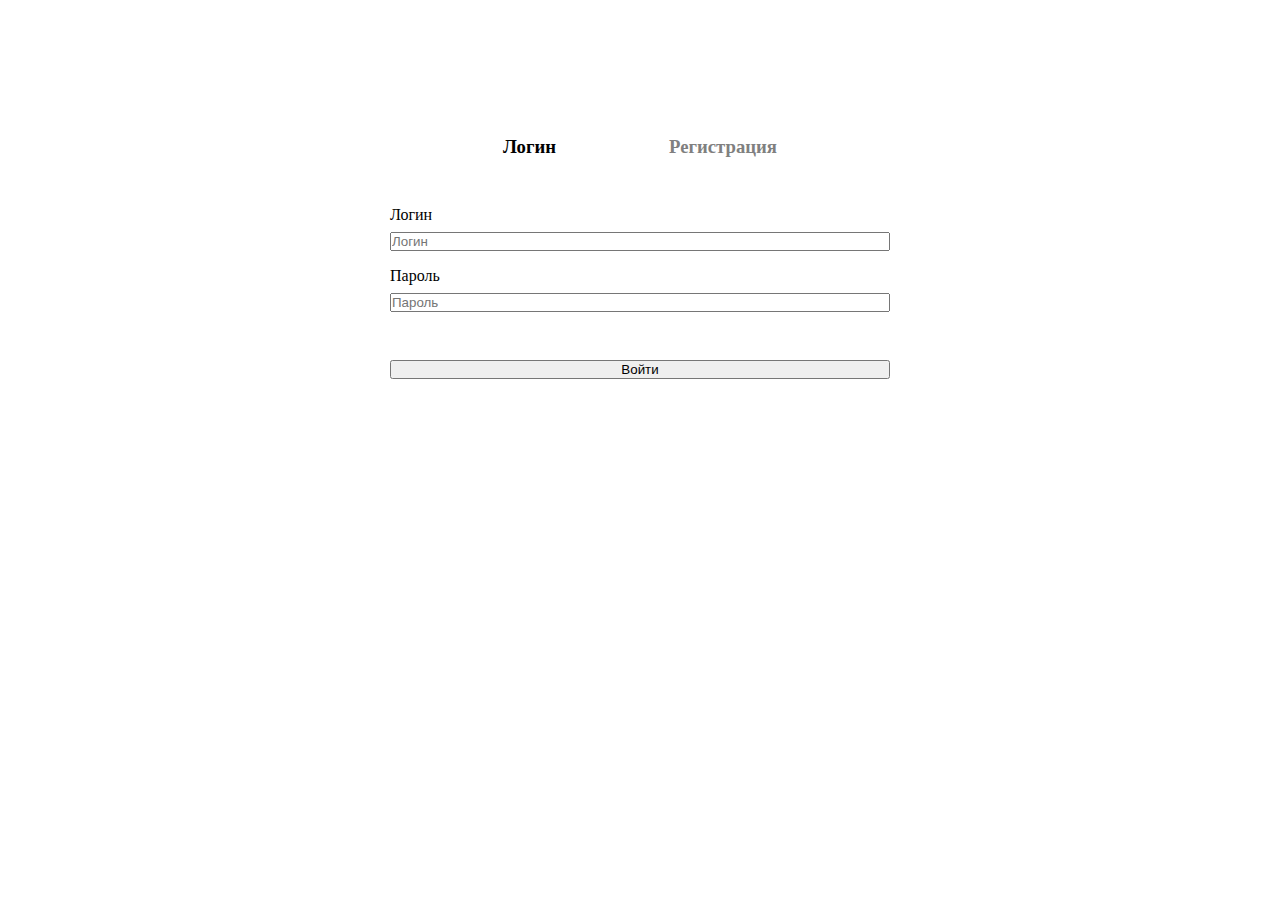
<file: frontend/index.html>
<!DOCTYPE html>
<html lang="en">
  <head>
    <meta charset="UTF-8" />
    <meta http-equiv="X-UA-Compatible" content="IE=edge" />
    <meta name="viewport" content="width=device-width, initial-scale=1.0" />
    <title>Авторизация</title>

    <!-- Bootstrap CSS -->
    <link
      href="https://cdn.jsdelivr.net/npm/bootstrap@5.1.3/dist/css/bootstrap.min.css"
      rel="stylesheet"
      integrity="sha384-1BmE4kWBq78iYhFldvKuhfTAU6auU8tT94WrHftjDbrCEXSU1oBoqyl2QvZ6jIW3"
      crossorigin="anonymous" />

    <!-- Custom CSS -->
    <link rel="stylesheet" href="src/css/style.css" />

    <!-- Bootstrap JS -->
    <script
      defer
      src="https://cdn.jsdelivr.net/npm/bootstrap@5.1.3/dist/js/bootstrap.bundle.min.js"
      integrity="sha384-ka7Sk0Gln4gmtz2MlQnikT1wXgYsOg+OMhuP+IlRH9sENBO0LRn5q+8nbTov4+1p"
      crossorigin="anonymous"></script>

    <!-- jQuery -->
    <script
      defer
      src="https://ajax.googleapis.com/ajax/libs/jquery/3.6.0/jquery.min.js"></script>

    <!-- Custom JS -->
    <script type="module" defer src="src/js/app.js"></script>
  </head>
  <body>
    <main class="custom-content-container">
      <div class="custom-form-container">
        <div class="custom-title-container">
          <h3 id="login-title" class="custom-main-title c-pointer active">
            Логин
          </h3>
          <h3 id="reg-title" class="custom-main-title c-pointer">
            Регистрация
          </h3>
        </div>
        <form id="login-form" class="custom-form">
          <div class="custom-form-group-container">
            <div class="form-group">
              <label for="user_name">Логин</label>
              <input
                type="text"
                class="form-control"
                id="user_name"
                name="user_name"
                placeholder="Логин"
                required />
            </div>
            <div class="form-group">
              <label for="password">Пароль</label>
              <input
                type="password"
                class="form-control"
                id="password"
                name="password"
                placeholder="Пароль"
                required />
              <div
                id="error"
                class="form-text text-danger"
                style="display: none">
                Неправильный логин или пароль
              </div>
            </div>
          </div>
          <button id="login-submit-btn" type="submit" class="btn btn-primary">
            Войти
          </button>
        </form>
        <form style="display: none" id="reg-form" class="custom-form">
          <div class="custom-form-group-container">
            <div class="form-group">
              <label for="reg-user_name">Логин</label>
              <input
                type="user_name"
                class="form-control"
                id="reg-user_name"
                name="user_name"
                placeholder="Логин"
                required />
            </div>
            <div class="form-group">
              <label for="reg-password">Пароль</label>
              <input
                type="password"
                class="form-control"
                id="reg-password"
                name="password"
                placeholder="Пароль"
                required />
              <div
                id="reg-error"
                class="form-text text-danger"
                style="display: none">
                Ошибка при регистрации
              </div>
            </div>
          </div>
          <button id="reg-submit-btn" type="submit" class="btn btn-primary">
            Зарегистрироваться
          </button>
        </form>
      </div>
    </main>
  </body>
</html>
</file>
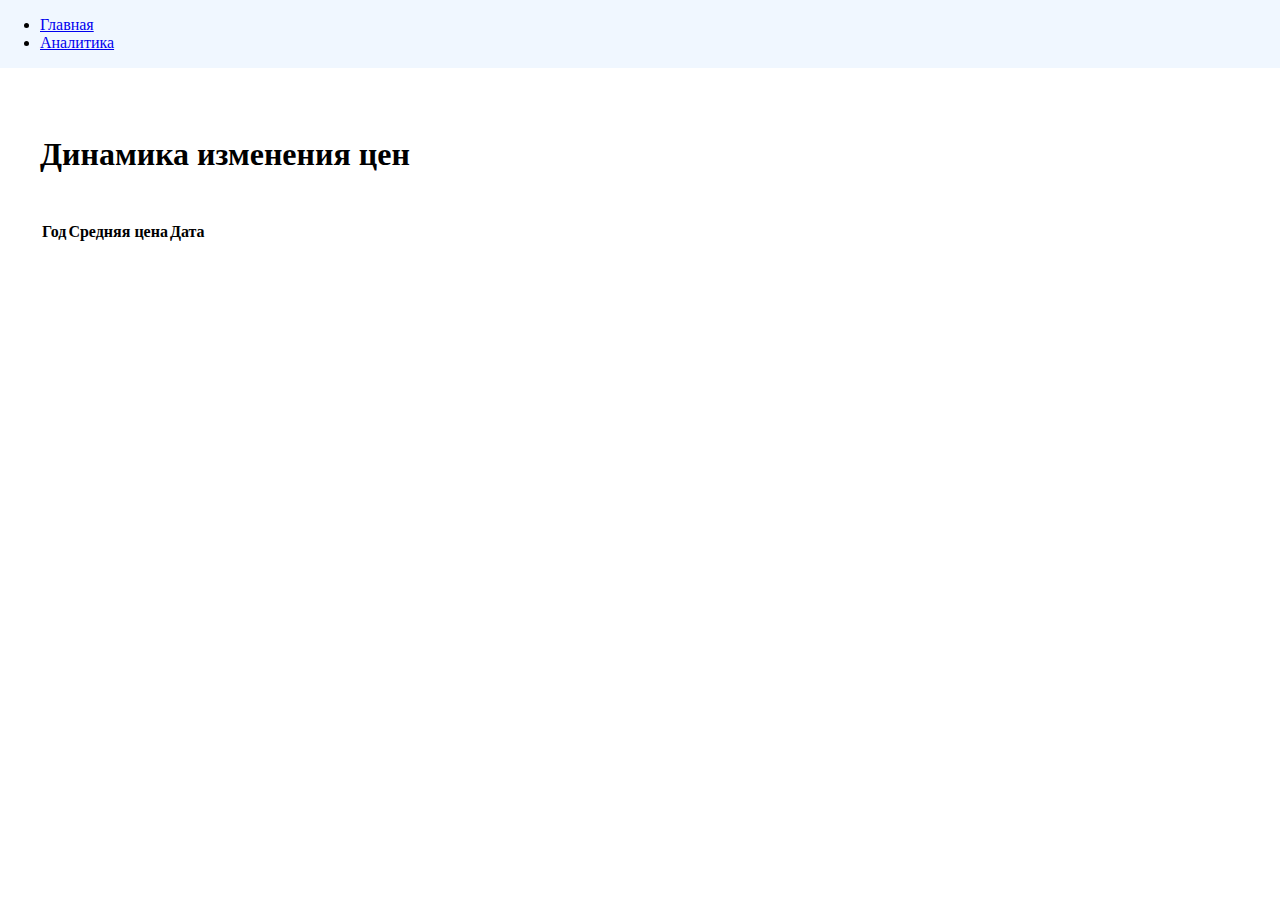
<file: frontend/src/pages/old/index.html>
<!DOCTYPE html>
<html lang="en">
  <head>
    <meta charset="UTF-8" />
    <meta http-equiv="X-UA-Compatible" content="IE=edge" />
    <meta name="viewport" content="width=device-width, initial-scale=1.0" />
    <title>Приложение прогнозирования</title>

    <!-- Bootstrap CSS -->
    <link
      href="https://cdn.jsdelivr.net/npm/bootstrap@5.1.3/dist/css/bootstrap.min.css"
      rel="stylesheet"
      integrity="sha384-1BmE4kWBq78iYhFldvKuhfTAU6auU8tT94WrHftjDbrCEXSU1oBoqyl2QvZ6jIW3"
      crossorigin="anonymous" />

    <!-- Custom CSS -->
    <link rel="stylesheet" href="style.css" />

    <!-- Bootstrap JS -->
    <script
      defer
      src="https://cdn.jsdelivr.net/npm/bootstrap@5.1.3/dist/js/bootstrap.bundle.min.js"
      integrity="sha384-ka7Sk0Gln4gmtz2MlQnikT1wXgYsOg+OMhuP+IlRH9sENBO0LRn5q+8nbTov4+1p"
      crossorigin="anonymous"></script>

    <!-- jQuery -->
    <script
      defer
      src="https://ajax.googleapis.com/ajax/libs/jquery/3.6.0/jquery.min.js"></script>

    <!-- Custom JS -->
    <script defer src="app.js"></script>
  </head>
  <body>
    <header class="custom-header">
      <ul class="nav justify-content-end">
        <li class="nav-item">
          <a class="nav-link" href="#">Главная</a>
        </li>
        <li class="nav-item">
          <a class="nav-link" href="#">Аналитика</a>
        </li>
      </ul>
    </header>
    <main class="custom-content-container">
      <h1 class="custom-main-title">Динамика изменения цен</h1>
      <table
        id="price-table"
        class="table table-striped table-hover table-responsive">
        <thead>
          <tr>
            <th scope="col">Год</th>
            <th scope="col">Средняя цена</th>
            <th scope="col">Дата</th>
          </tr>
        </thead>
        <tbody id="price-table-body"></tbody>
      </table>
    </main>
  </body>
</html>
</file>
<file: frontend/src/css/style.css>
* {
  box-sizing: border-box;
  padding: 0;
  margin: 0;
}

:root {
  --max-width: 1200px;
}

.custom-content-container {
  padding: calc(72px + 64px) 0 64px;
  width: 100%;
  max-width: var(--max-width);
  min-height: 100vh;
  margin: 0 auto;
}

.custom-main-title {
  margin-bottom: 48px;
}

.c-pointer {
  cursor: pointer;
}

.custom-header {
  position: fixed;
  top: 0;
  left: 0;
  padding: 16px;
  width: 100%;
  display: flex;
  justify-content: center;
  background: #f0f7ff;
}

.nav {
  max-width: 1200px;
  flex: 1;
}

.custom-form-container {
  max-width: 500px;
  margin: 0 auto;
}

.custom-title-container {
  display: flex;
  justify-content: space-evenly;
}

.custom-title-container {
  display: flex;
  justify-content: space-evenly;
}

.custom-form {
  display: grid;
  gap: 48px;
}

.custom-form-group-container {
  display: grid;
  gap: 16px;
}

.form-group {
  display: grid;
  gap: 8px;
}

.custom-main-title {
  color: gray;
  transition: color 0.3s;
}

.custom-main-title.active {
  color: black;
}

.flex {
  display: flex;
}

.h-fit-content {
  height: fit-content;
}

.custom-avatar {
  width: 30px;
  align-self: center;
}

.custom-dropdown {
  margin-bottom: 48px;
}

.nav-link.active {
  font-weight: bold;
}

.custom-api-box {
  display: grid;
  grid-template-columns: 1fr 2fr;
  gap: 64px;
}

.custom-api-box__custom-data-box {
  padding: 16px;
  border: 2px solid #ccc;
  border-radius: 16px;
}

.delete-icon {
  width: 32px;
  height: 32px;
  border: none;
  background: none;
  border-radius: 12px;
}
</file>
<file: frontend/src/pages/old/style.css>
* {
  box-sizing: border-box;
  padding: 0;
  margin: 0;
}

:root {
  --max-width: 1200px;
}

.custom-content-container {
  padding: calc(72px + 64px) 0 64px;
  width: 100%;
  max-width: var(--max-width);
  min-height: 100vh;
  margin: 0 auto;
}

.custom-main-title {
  margin-bottom: 48px;
}

.custom-header {
  position: fixed;
  top: 0;
  left: 0;
  padding: 16px;
  width: 100%;
  display: flex;
  justify-content: center;
  background: #f0f7ff;
  z-index: 9;
}

.nav {
  max-width: 1200px;
  flex: 1;
}
</file>
